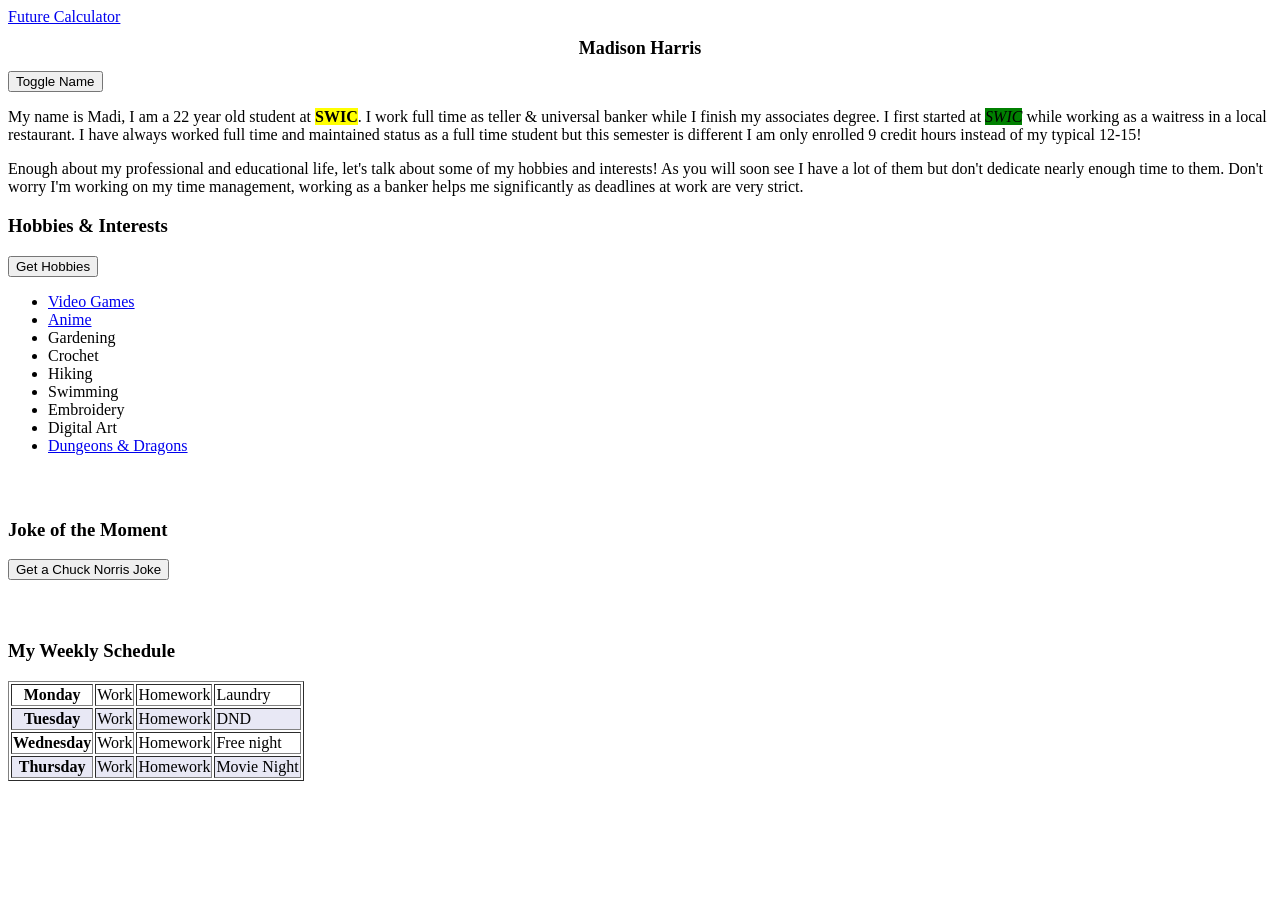
<file: index.html>
<!doctype html>
<html lang="en">
  <head>
    <meta charset="UTF-8" />
    <link rel="stylesheet" href="style.css">
    <meta name="viewport" content="width=device-width, initial-scale=1.0" />
    <title>Personal Webpage</title>
    <script src="https://code.jquery.com/jquery-3.7.1.min.js"></script>
    <script src="main.js"></script>
  </head>
  <body>
    <a href="future_value/index.html">Future Calculator</a>
    <!-- Name heading, can be hidden/shown with the Toggle Name button -->
    <h1>Madison Harris</h1>
<button id="nameToggle">Toggle Name</button>

<!-- About me section: SWIC appears in a span so it can change color on click -->
    <p>My name is Madi, I am a 22 year old student at <span class="SWIC">SWIC</span>. 
    I work full time as teller & universal banker while I finish my associates 
    degree. I first started at <span class="SWIC">SWIC</span> while working as a waitress in 
    a local restaurant. I have always worked full time and maintained status as a 
    full time student but this semester is different I am only enrolled 9 credit 
    hours instead of my typical 12-15!</p>

    <p>Enough about my professional and educational life, let's talk about 
    some of my hobbies and interests! As you will soon see I have a lot of 
    them but don't dedicate nearly enough time to them. Don't worry I'm working on my time management, 
    working as a banker helps me significantly as deadlines at work are very strict.
    </p>

    <!-- Hobbies section: static list below, plus a button to load more from JSON -->
    <h3>Hobbies & Interests</h3>
    <button id="getHobbies">Get Hobbies</button>
    <ul>
        <li><a href="https://store.steampowered.com/">Video Games</a></li>
        <li><a href = anime.html>Anime</a></li>
        <li>Gardening</li>
        <li>Crochet</li>
        <li>Hiking</li>
        <li>Swimming</li>
        <li>Embroidery</li>
        <li>Digital Art</li>
        <li><a href="https://www.dndbeyond.com/en">Dungeons & Dragons</a></li>
    </ul>
    <!-- AJAX call #1 displays its results here -->
    <div id="hobbyOutput" class="ajax-output"></div>

    <!-- AJAX call #2: joke from the API Ninjas Chuck Norris API -->
    <h3>Joke of the Moment</h3>
    <button id="getJoke">Get a Chuck Norris Joke</button>
    <div id="jokeOutput" class="ajax-output"></div>

    <h3>My Weekly Schedule</h3>
<table id="scheduleTable" border="1">
  <tr>
    <th>Monday</th>
    <td>Work</td>
    <td>Homework</td>
    <td>Laundry</td>
  </tr>
  <tr>
    <th>Tuesday</th>
    <td>Work</td>
    <td>Homework</td>
    <td>DND</td>
  </tr>
  <tr>
    <th>Wednesday</th>
    <td>Work</td>
    <td>Homework</td>
    <td>Free night</td>
  </tr>
  <tr>
    <th>Thursday</th>
    <td>Work</td>
    <td>Homework</td>
    <td>Movie Night</td>
  </tr>
</table>
  </body>
  </html>
</file>
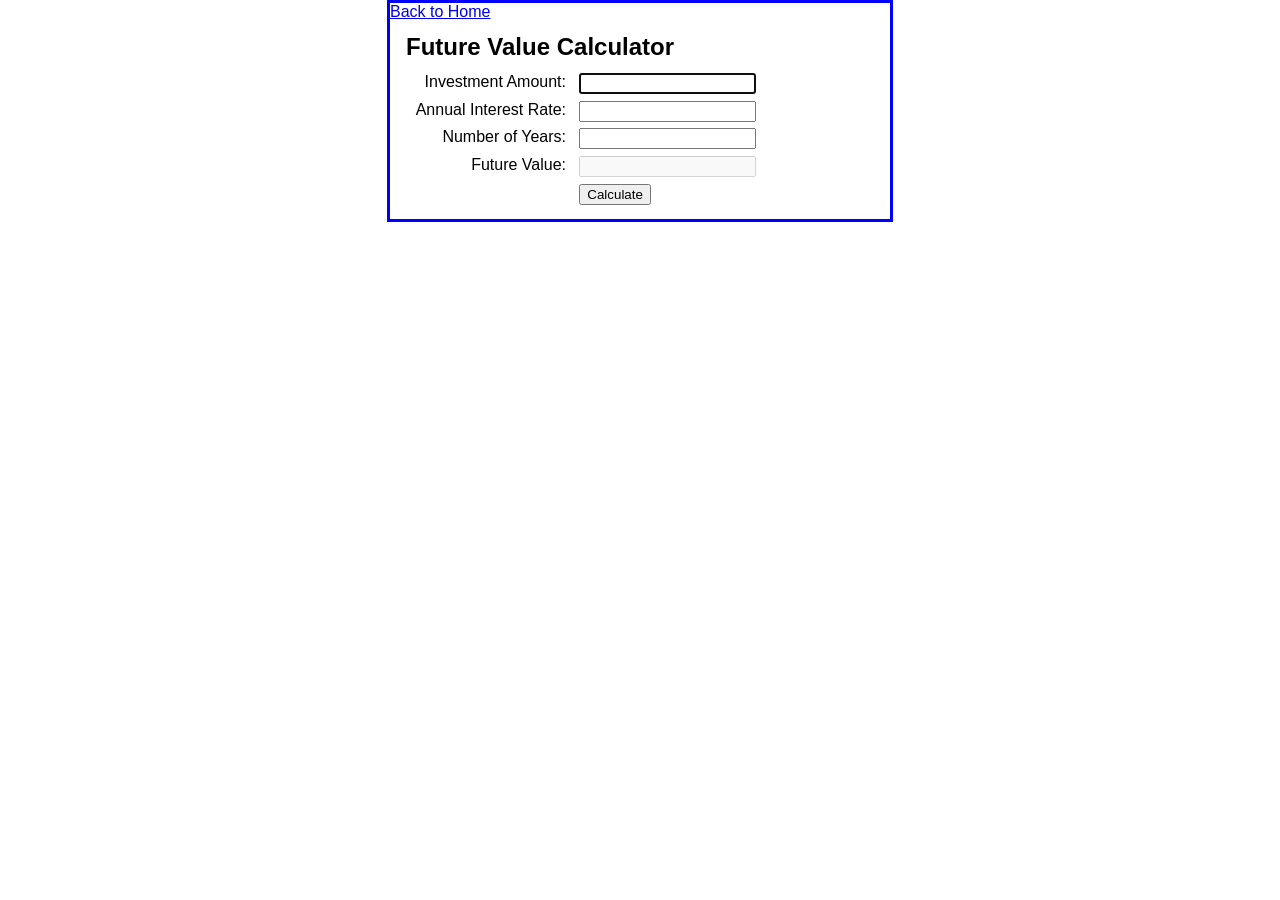
<file: future_value/index.html>
<!DOCTYPE html>
<html lang="en">
<head>
	<meta charset="UTF-8">
	<title>Future Value Calculator</title>
   	<link rel="stylesheet" href="future_value.css">

    <script src="https://code.jquery.com/jquery-3.7.1.min.js"></script>
   	<script src="future_value.js"></script>
</head>

<body>
    <a href="../index.html">Back to Home</a>
    <section>
        <h1 id="heading">Future Value Calculator</h1>
        
        <label for="investment">Investment Amount:</label>
        <input type="text" id="investment"><br>
        
        <label for="rate">Annual Interest Rate:</label>
        <input type="text" id="rate"><br>
        
        <label for="years">Number of Years:</label>
        <input type="text" id="years"><br>
        
        <label for="future_value">Future Value:</label>
        <input type="text" id="future_value" disabled="disabled"><br>
        
        <label>&nbsp;</label>
        <input  type="button" id="calculate" value="Calculate"><br>
    </section>
</body>
</html>
</file>
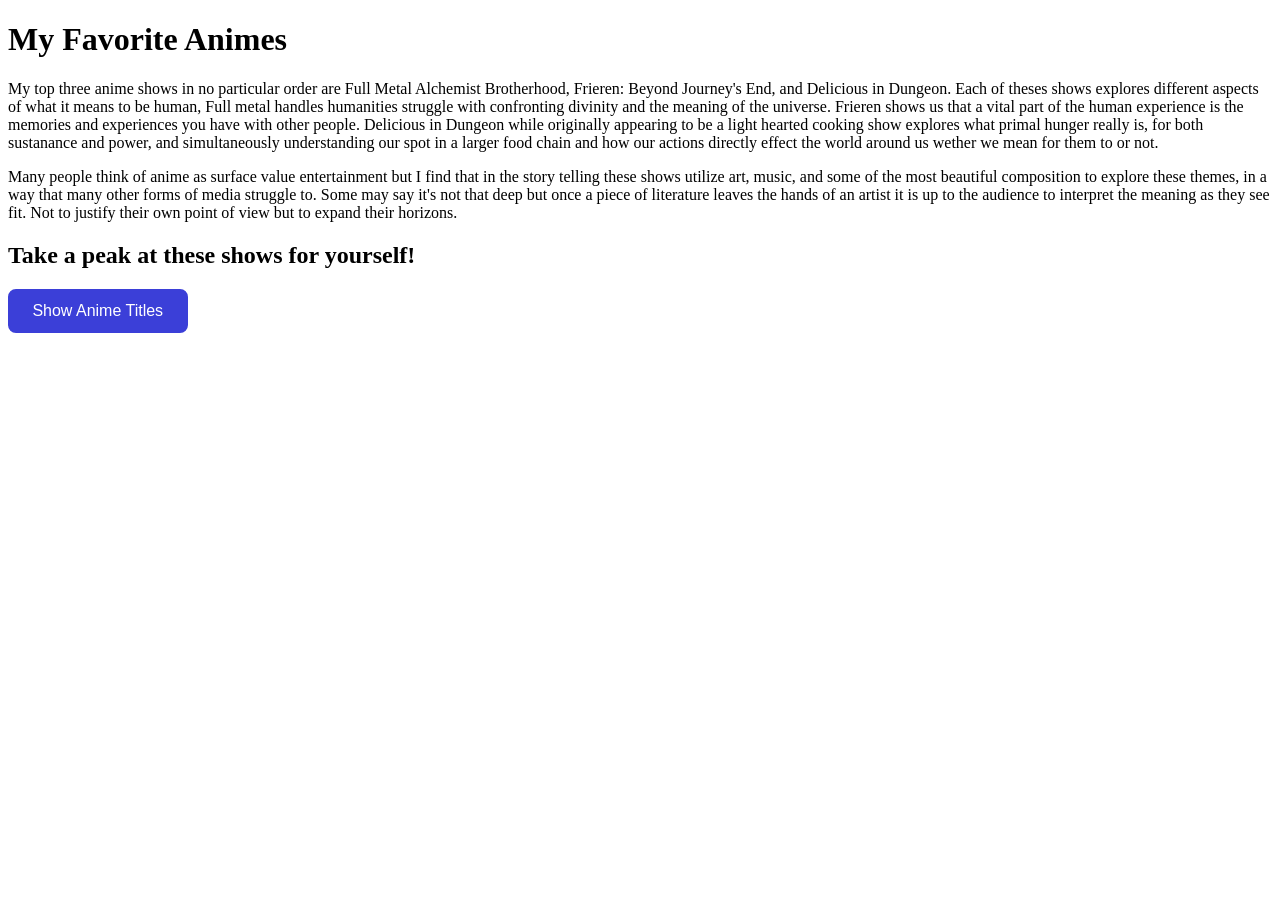
<file: Week 7/anime.html>
<!doctype html>
<html lang="en">
  <head>
    <meta charset="UTF-8" />
    <link rel="stylesheet" href="anime.css">
    <meta name="viewport" content="width=device-width, initial-scale=1.0" />
    <title>Personal Webpage Anime</title>
    <script src="https://code.jquery.com/jquery-3.7.1.min.js"></script>
    <script src="anime.js" defer></script>
  </head>
<body>
    <h1>My Favorite Animes</h1>

  <p>
  My top three anime shows in no particular order are Full Metal Alchemist Brotherhood,
  Frieren: Beyond Journey's End, and Delicious in Dungeon. Each of theses shows explores different aspects of
  what it means to be human, Full metal handles humanities struggle with confronting divinity and the meaning of the universe.
  Frieren shows us that a vital part of the human experience is the memories and experiences you have with other people.
  Delicious in Dungeon while originally appearing to be a light hearted cooking show explores what primal hunger really is, for both
  sustanance and power, and simultaneously understanding our spot in a larger food chain and how our actions directly effect
  the world around us wether we mean for them to or not.
  </p>
  <p>
  Many people think of anime as surface value entertainment but I find that in the story telling these shows utilize
  art, music, and some of the most beautiful composition to explore these themes, in a way that many other forms of media
  struggle to. Some may say it's not that deep but once a piece of literature leaves the hands of an artist it is up to
  the audience to interpret the meaning as they see fit. Not to justify their own point of view but to expand their horizons.
  </p>

  <h2>Take a peak at these shows for yourself!</h2>

<button id="add" class="anime-btn">Show Anime Titles</button>
<div id="gallery"></div>
</body>
</html>
</file>
<file: style.css>
h1 {
  font-size: 18px;
  font-weight: bold;
  text-align: center;
}

.SWIC-active {
  color: #3c3f9d; 
}

/* AJAX output areas */
.ajax-output {
  margin: 0.75rem 0 1.5rem;
  min-height: 1.5rem;
}

.ajax-status {
  color: #555;
  font-style: italic;
}

.ajax-error {
  background: #fbe9e9;
  color: #a3262a;
  border: 1px solid #a3262a;
  border-radius: 6px;
  padding: 0.6rem 0.8rem;
}

.joke-text {
  border-left: 4px solid #3c3f9d;
  padding-left: 0.8rem;
}
</file>
<file: future_value/future_value.css>
body {
    font-family: Arial, Helvetica, sans-serif;
    background-color: white;
    margin: 0 auto;
    width: 500px;
    border: 3px solid blue;
}
section {
    padding: 0 1em .5em;
}
h1 {
	margin: .5em 0;
}
label {
	float: left;
    width: 10em;
    text-align: right;
    padding-bottom: .5em;
}
input {
    margin-left: 1em;
    margin-bottom: .5em;
}
</file>
<file: Week 7/anime.css>
.anime-btn {
  padding: 0.7rem 1.4rem;
  font-size: 1rem;
  border: 2px solid #3b3fd8;
  border-radius: 8px;
  background: #3b3fd8;
  color: #fff;
  cursor: pointer;
  margin-right: 0.5rem;
  transition: background 0.15s, transform 0.1s;
}

.anime-btn:hover { background: #5559e6; }
.anime-btn:active { transform: scale(0.95); }
.anime-btn:focus-visible { outline: 3px solid #111; outline-offset: 3px; }

.anime-btn.clicked {
  background: #2a2b51;
  color: #f6f6f7;
}

.anime-btn:disabled {
  background: #ccc;
  border-color: #ccc;
  color: #666;
  cursor: not-allowed;
}
</file>
